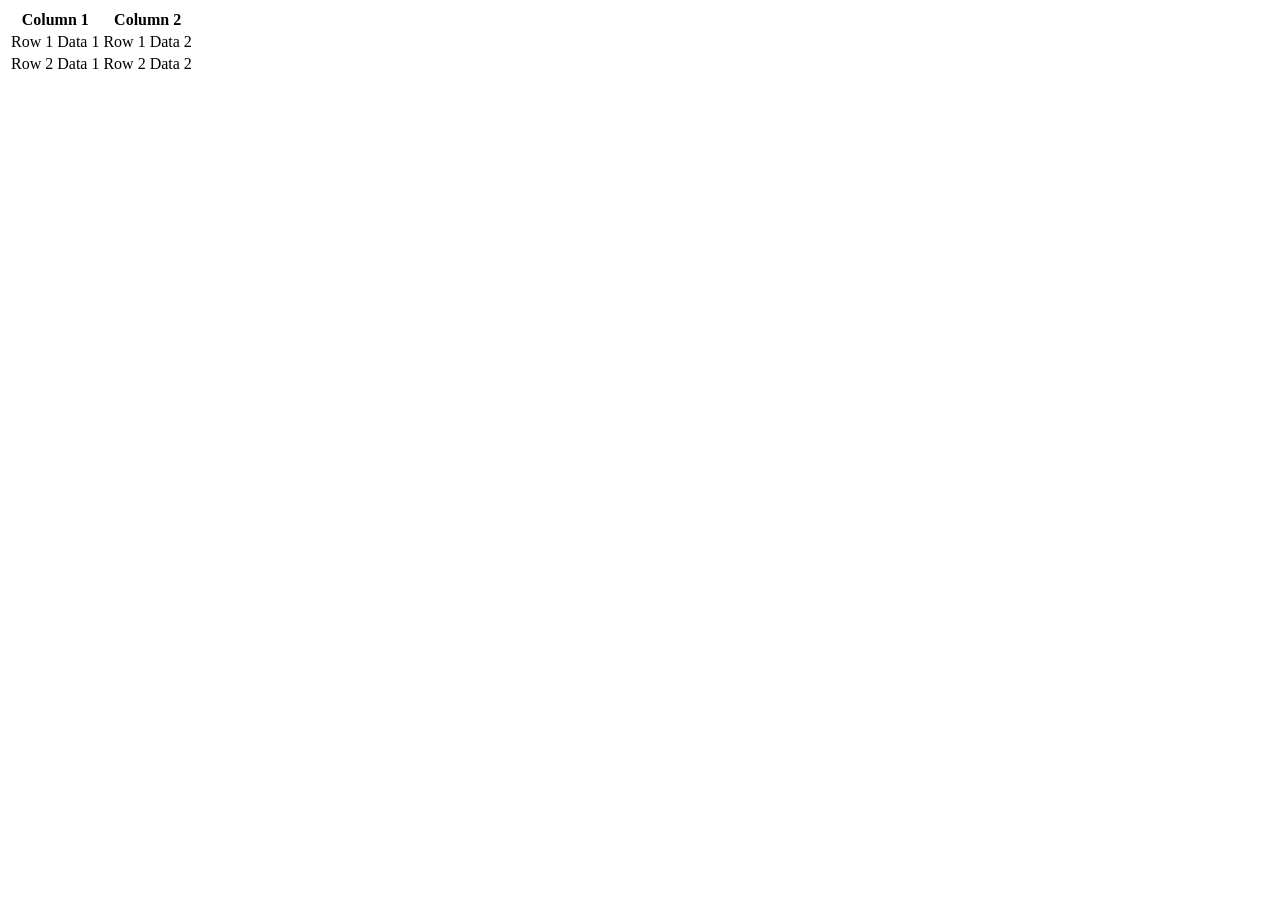
<file: target/FinalTask/NewFile.html>
<html>
<head>
		<link rel="stylesheet" type="text/css" href="https://cdn.datatables.net/1.11.5/css/jquery.dataTables.css">
</head>
<body>
<table id="table_id" class="display">
    <thead>
        <tr>
            <th>Column 1</th>
            <th>Column 2</th>
        </tr>
    </thead>
    <tbody>
        <tr>
            <td>Row 1 Data 1</td>
            <td>Row 1 Data 2</td>
        </tr>
        <tr>
            <td>Row 2 Data 1</td>
            <td>Row 2 Data 2</td>
        </tr>
    </tbody>
</table>
	
<script type="text/javascript" charset="utf8" src="https://cdn.datatables.net/1.11.5/js/jquery.dataTables.js"></script>
		
	<script>
$(function() {
$("#table_id").dataTable();
});
</script>
</body>
</html>
</file>
